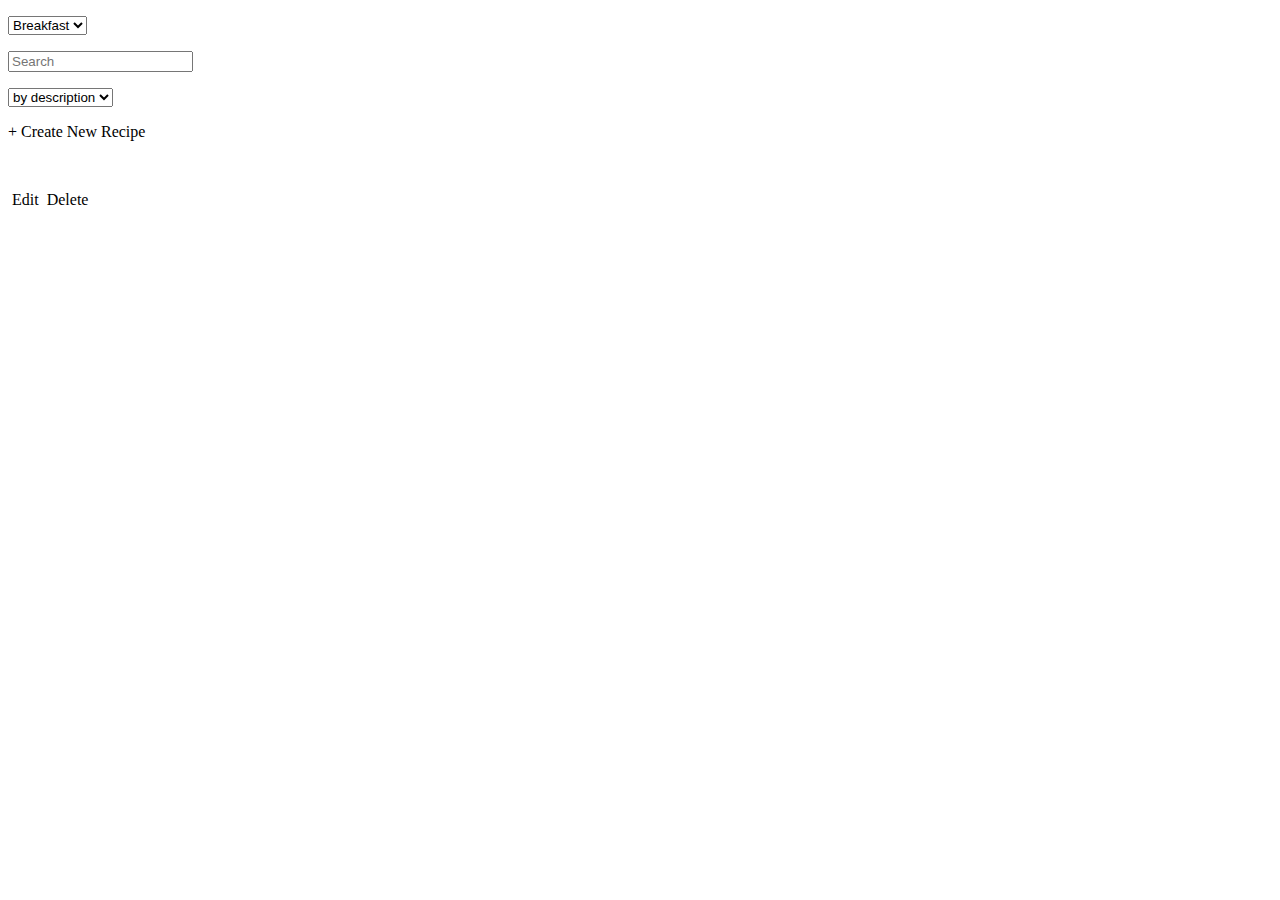
<file: src/main/resources/templates/recipe/index.html>
<!DOCTYPE html>
<html lang="en" xmlns:th="http://www.thymeleaf.org">
<head th:replace="layout :: head"></head>

<body>
<nav th:replace="layout :: nav"></nav>

<section>
    <div class="grid-container">
        <div th:replace="layout :: logo"></div>
        <div th:replace="layout :: flash"></div>
        <div class="grid-100">

            <div class="recipes">

                <div class="grid-100 row controls">
                    <div class="grid-20">
                        <p>
                            <select id="select-category">
                                <option th:each="category : ${categories}" th:value="${category}"
                                        th:text="${category.name}" th:selected="${category} == ${selectedCategory}">
                                    Breakfast
                                </option>
                            </select>
                        </p>
                    </div>
                    <div class="grid-30">
                        <p>
                            <input id="search" placeholder="Search"/>
                        </p>
                    </div>
                    <div class="grid-20">
                        <p>
                            <select id="search-mode">
                                <option value="description">by description</option>
                                <option value="ingredient">by ingredient</option>
                            </select>
                        </p>
                    </div>
                    <div class="grid-30">
                        <div class="flush-right">
                            <p class="add-button">
                                <a class="button" th:href="@{/recipes/add}">+ Create New Recipe</a>
                            </p>
                        </div>
                    </div>
                </div> <div class="clear"></div>

                <div class="grid-100 row addHover" th:each="recipe : ${recipes}">
                    <a th:href="@{|/recipes/${recipe.id}|}">
                        <div class="grid-70">
                            <p>
                                <img th:if="${recipe.favoritedName.contains(#authentication.name)}"
                                     th:src="@{/assets/images/favorited.svg}" height="12px">
                                <img th:if="${!recipe.favoritedName.contains(#authentication.name)}"
                                     th:src="@{/assets/images/favorite.svg}" height="12px">
                                <span th:text="${recipe.name}"> </span>
                            </p>
                        </div>
                    </a>
                    <div class="hoverBlock">
                        <div class="grid-30">
                            <div class="flush-right">
                                <p>
                                    <a th:href="@{|/recipes/${recipe.id}/edit|}"> <img th:src="@{/assets/images/edit.svg}" height="12px"> Edit </a>
                                    <a th:href="@{|/recipes/${recipe.id}/delete|}"> <img th:src="@{/assets/images/delete.svg}" height="12px"> Delete </a>
                                </p>
                            </div>
                        </div>
                    </div>
                </div> <div class="clear"></div>

                <div class="row">&nbsp;</div>

            </div> <!-- recipes -->
        </div> <!-- grid-100 -->
    </div> <!-- grid-container -->


    </div>
</section>

<footer>
    <div th:replace="layout :: scripts"></div>
</footer>

</body>

</html>
</file>
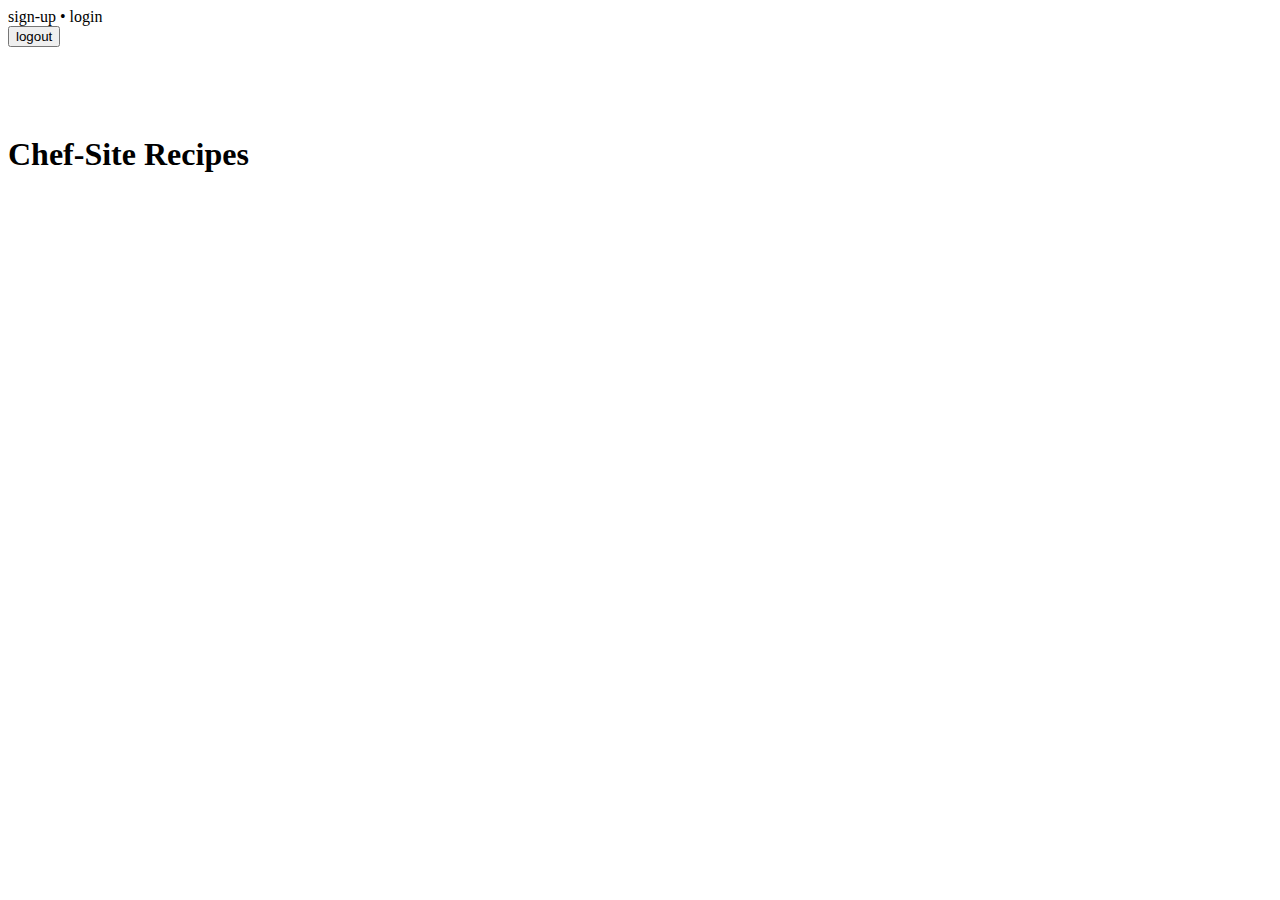
<file: src/main/resources/templates/layout.html>
<!DOCTYPE html>
<html lang="en" xmlns:th="http://www.thymeleaf.org" xmlns:sec="http://www.thymeleaf.org/extras/spring-security">

<head th:fragment="head">
    <meta charset="utf-8" />
    <meta name="viewport" content="width=device-width" />

    <title>Diners, Drive-Ins, and Chives</title>

    <link href='https://fonts.googleapis.com/css?family=Varela+Round' rel='stylesheet' type='text/css' />
    <link rel="stylesheet" th:href="@{/assets/css/unsemantic-grid-responsive.css}" />
    <link rel="stylesheet" th:href="@{/assets/css/styles.css}" />
</head>

<nav th:fragment="nav">
    <a sec:authorize="isAnonymous()" th:href="@{/signup}">sign-up</a>
    <a sec:authorize="isAuthenticated()" sec:authentication="name" th:href="@{/myprofile}"></a>
    &bull;
    <a sec:authorize="isAnonymous()" th:href="@{/login}">login</a>
    <form class="logout" sec:authorize="isAuthenticated()" th:action="@{/logout}" method="post">
        <button type="submit">logout</button>
    </form>

</nav>

<div th:fragment="logo" class="grid-100">
    <a th:href="@{/}">
        <h1>
            <img th:src="@{/assets/images/chefbot.svg}" height="60px" />
            <br />
            Chef-Site Recipes
        </h1>
    </a>
</div>

<div th:fragment="flash" th:if="${flash != null}">
    <div th:classappend="${#strings.toLowerCase(flash.status)}" th:text="${flash.message}" class="flash"></div>
</div>

<div th:fragment="scripts">
    <script src="https://ajax.googleapis.com/ajax/libs/jquery/3.3.1/jquery.min.js"></script>
    <script th:src="@{/assets/js/app.js}"></script>
</div>

</html>
</file>
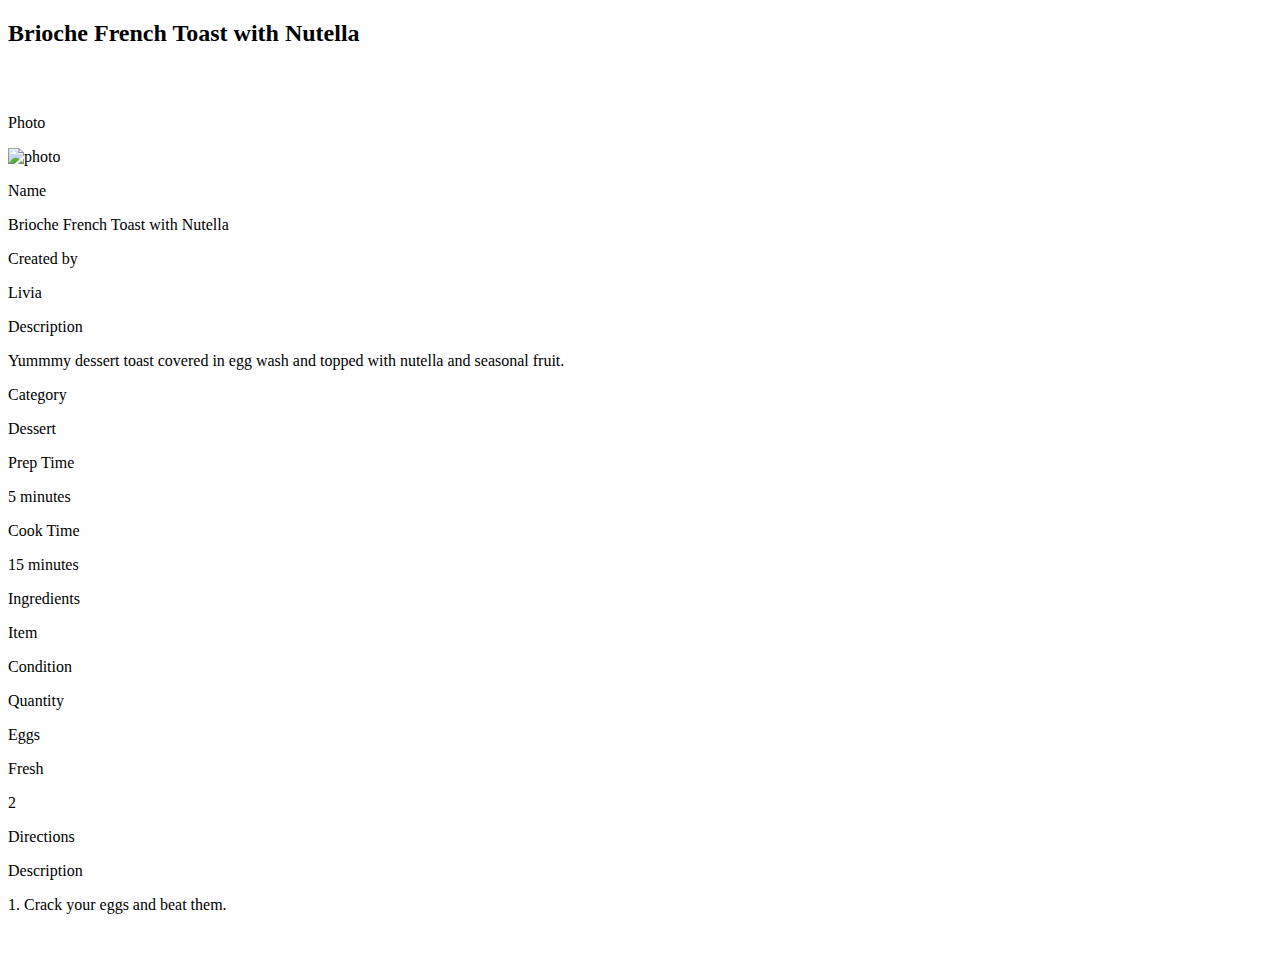
<file: src/main/resources/templates/recipe/detail.html>
<!DOCTYPE html>
<html lang="en" xmlns:th="http://www.thymeleaf.org">

<head th:replace="layout :: head"></head>

<body>
<nav th:replace="layout :: nav"></nav>

<section>
    <div class="grid-container">
        <div th:replace="layout :: logo"></div>
        <div th:replace="layout :: flash"></div>

        <div th:object="${recipe}" class="grid-100">
            <div class="recipes">
                <div class="grid-100 row controls">
                    <div class="grid-50">
                        <h2 th:text="*{name}"> Brioche French Toast with Nutella </h2>
                    </div>
                    <div class="grid-50">
                        <h2 class="flush-right">
                            <a th:href="@{|/recipes/*{id}/favorite|}">
                                <img th:if="*{favoritedName.contains(#authentication.name)}"
                                     th:src="@{/assets/images/favorited.svg}" height="16px">
                                <img th:if="*{!favoritedName.contains(#authentication.name)}"
                                     th:src="@{/assets/images/favorite.svg}" height="16px">

                            </a>
                        </h2>
                    </div>
                </div> <div class="clear"></div>

                <div class="grid-100 row">
                    <div class="grid-20">
                        <p>
                            <label> Photo </label>
                        </p>
                    </div>
                    <div class="grid-40" th:if="*{image} != null">
                        <p>
                            <img th:src="@{|/recipes/*{id}.png|}" alt="photo" />
                        </p>
                    </div>
                </div> <div class="clear"></div>  <!-- photo -->

                <div class="grid-100 row">
                    <div class="grid-20">
                        <p> <label> Name </label> </p>
                    </div>
                    <div class="grid-40">
                        <p th:text="*{name}">
                            Brioche French Toast with Nutella
                        </p>
                    </div>
                </div> <div class="clear"></div>  <!-- name -->

                <div class="grid-100 row">
                    <div class="grid-20">
                        <p><label> Created by </label></p>
                    </div>
                    <div class="grid-40">
                        <p>
                            <a th:href="@{|/profile/*{createdBy?.username}|}" th:text="*{createdBy?.username}">Livia</a>
                        </p>
                    </div>
                </div>
                <div class="clear"></div>  <!-- created by -->

                <div class="grid-100 row">
                    <div class="grid-20">
                        <p> <label> Description </label> </p>
                    </div>
                    <div class="grid-40">
                        <p th:text="*{description}">
                            Yummmy dessert toast covered in egg wash and topped with nutella and seasonal fruit.
                        </p>
                    </div>
                </div> <div class="clear"></div>  <!-- description -->

                <div class="grid-100 row">
                    <div class="grid-20">
                        <p> <label> Category </label> </p>
                    </div>
                    <div class="grid-30">
                        <p th:text="*{category.name}"> Dessert </p>
                    </div>
                </div> <div class="clear"></div>  <!-- category -->

                <div class="grid-100 row">
                    <div class="grid-20">
                        <p> <label> Prep Time </label> </p>
                    </div>
                    <div class="grid-20">
                        <p> <span th:text="*{prepTime}">5</span> minutes </p>
                    </div>
                </div> <div class="clear"></div>  <!-- prep time -->

                <div class="grid-100 row">
                    <div class="grid-20">
                        <p>
                            <label> Cook Time </label>
                        </p>
                    </div>
                    <div class="grid-20">
                                <p>
                                    <span th:text="*{cookTime}">15</span> minutes
                                </p>
                            </div>
                </div> <div class="clear"></div>  <!-- cook time -->

                <div class="grid-100 row">
                    <div class="grid-20">
                        <p> <label> Ingredients </label> </p>
                    </div>
                    <div class="grid-30">
                        <p> <label> Item </label> </p>
                    </div>
                    <div class="grid-30">
                        <p> <label> Condition </label> </p>
                    </div>
                    <div class="grid-20">
                        <p> <label> Quantity </label> </p>
                    </div>

                    <div th:each="ingredient : *{ingredients}" class="ingredient-row">
                        <div class="prefix-20 grid-30">
                            <p th:text="${ingredient.item}"> Eggs </p>
                        </div>
                        <div class="grid-30">
                            <p th:text="${ingredient.condition}"> Fresh </p>
                        </div>
                        <div class="grid-10 suffix-10">
                            <p th:text="${ingredient.quantity}"> 2 </p>
                        </div>
                    </div>

                </div> <div class="clear"></div>  <!-- ingredients -->

                <div class="grid-100 row">
                    <div class="grid-20">
                        <p> <label> Directions </label> </p>
                    </div>
                    <div class="grid-80">
                        <p> <label> Description </label> </p>
                    </div>
                    <div th:each="direction : *{directions}" class="direction-row">
                        <div class="prefix-20 grid-80">
                            <p th:text="${direction.directionName}">
                                1. Crack your eggs and beat them.
                            </p>
                        </div>
                    </div>
                </div> <div class="clear"></div>  <!-- directions -->

                <div class="row">&nbsp;</div>

            </div> <!-- recipes -->

        </div> <!-- grid-100 -->
    </div> <!-- grid-container -->

</section>

<footer>
    <div th:replace="layout :: scripts"></div>
</footer>

</body>

</html>
</file>
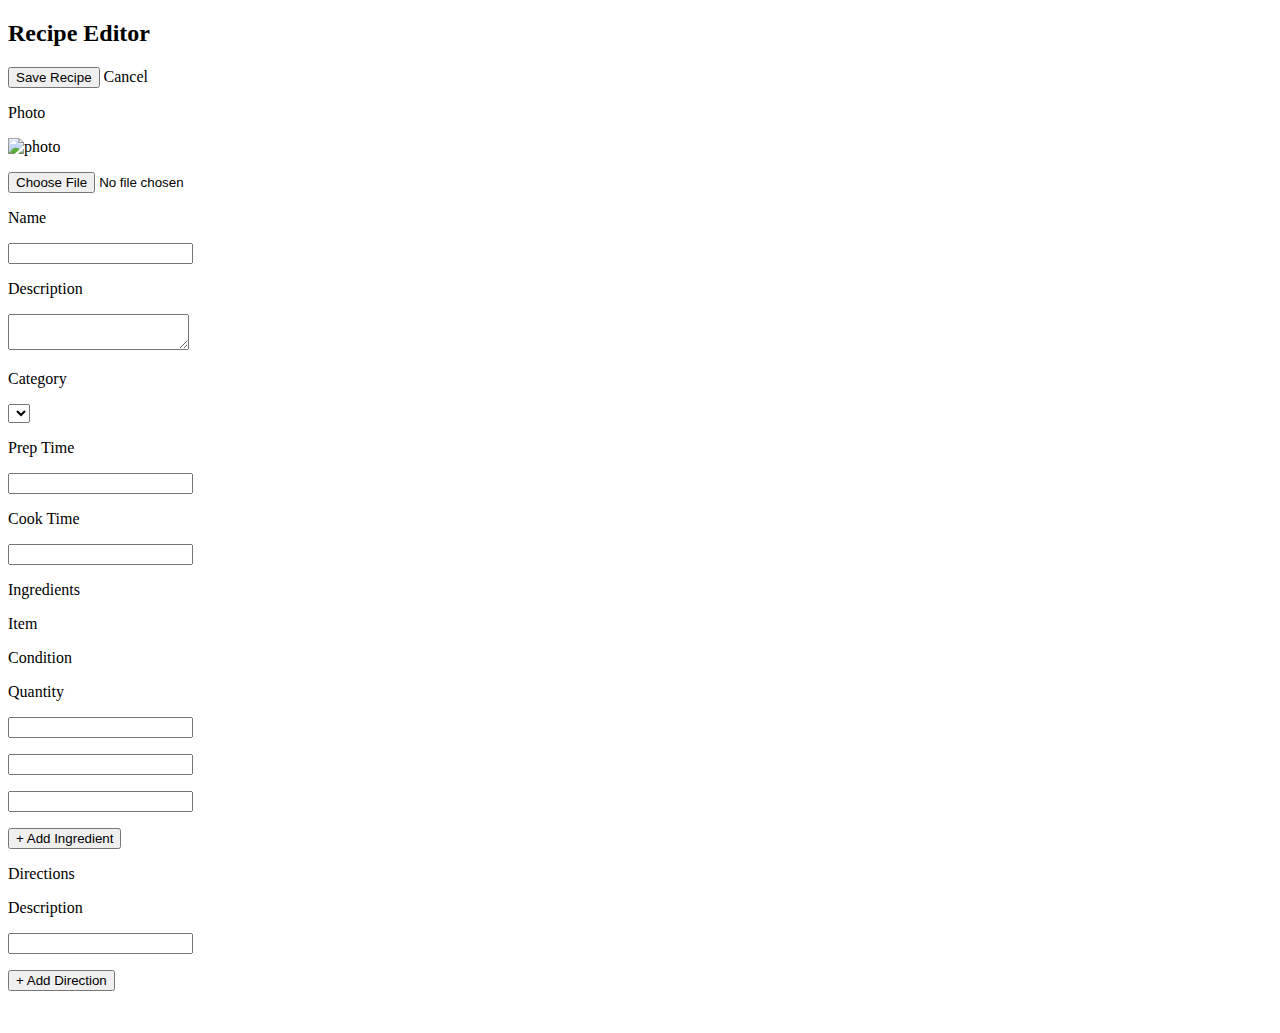
<file: src/main/resources/templates/recipe/form.html>
<!DOCTYPE html>
<html lang="en" xmlns:th="http://www.thymeleaf.org">

<head th:replace="layout :: head"></head>

<body>
<nav th:replace="layout :: nav"></nav>

<section>
    <div class="grid-container">
        <div th:replace="layout :: logo"></div>
        <div th:replace="layout :: flash"></div>
        <div class="grid-100">

            <div class="recipes">

                <form th:object="${recipe}" th:action="@{${action}}" method="post" enctype="multipart/form-data">

                    <input type="hidden" th:field="*{id}"/>

                    <div class="grid-100 row controls">
                        <div class="grid-50">
                            <h2> Recipe Editor </h2>
                        </div>
                        <div class="grid-50">
                            <div class="flush-right">
                                <button type="submit" value="save">Save Recipe</button>
                                <a th:href="@{/}" class="secondary">Cancel</a>
                            </div>
                        </div>
                    </div> <div class="clear"></div> <!-- title and buttons -->

                    <div class="grid-100 row">
                        <div class="grid-20">
                            <p class="label-spacing">
                                <label> Photo </label>
                            </p>
                        </div>
                        <div class="grid-40" th:if="*{image} != null">
                            <p>
                                <img th:src="@{|/recipes/*{id}.png|}" alt="photo" />
                            </p>
                        </div>
                        <div class="grid-40">
                            <p>
                            <div class="file-wrapper">
                                <input type="file" id="file" name="file"/>
                            </div>
                            </p>
                        </div>
                    </div> <div class="clear"></div> <!-- photo -->

                    <div class="grid-100 row">
                        <div class="grid-20">
                            <p class="label-spacing">
                                <label> Name </label>
                            </p>
                        </div>
                        <div class="grid-40">
                            <p>
                                <input type="text" th:field="*{name}"
                                       th:classappend="${#fields.hasErrors('name')} ? 'error' : '' "/>
                            </p>
                            <p class="error-message" th:if="${#fields.hasErrors('name')}" th:errors="*{name}"></p>
                        </div>
                    </div> <div class="clear"></div> <!-- name -->

                    <div class="grid-100 row">
                        <div class="grid-20">
                            <p class="label-spacing">
                                <label> Description </label>
                            </p>
                        </div>
                        <div class="grid-40">
                            <p>
                                <textarea th:field="*{description}"
                                          th:classappend="${#fields.hasErrors('description')} ? 'error' : '' "> </textarea>
                            </p>
                            <p class="error-message" th:if="${#fields.hasErrors('description')}"
                               th:errors="*{description}"></p>
                        </div>
                    </div> <div class="clear"></div> <!-- description -->

                    <div class="grid-100 row">
                        <div class="grid-20">
                            <p class="label-spacing">
                                <label> Category </label>
                            </p>
                        </div>
                        <div class="grid-30">
                            <p>
                                <select th:field="*{category}"
                                        th:classappend="${#fields.hasErrors('category')} ? 'error' : '' ">
                                    <option th:each="category : ${categories}" th:value="${category}" th:text="${category.name}"></option>
                                </select>
                            </p>
                            <p class="error-message" th:if="${#fields.hasErrors('category')}"
                               th:errors="*{category}"></p>
                        </div>
                    </div> <div class="clear"></div> <!-- category -->

                    <div class="grid-100 row">
                        <div class="grid-20">
                            <p class="label-spacing">
                                <label> Prep Time </label>
                            </p>
                        </div>
                        <div class="grid-20">
                            <p>
                                <input type="number" th:field="*{prepTime}"
                                       th:classappend="${#fields.hasErrors('prepTime')} ? 'error' : '' "/>
                            </p>
                            <p class="error-message" th:if="${#fields.hasErrors('prepTime')}"
                               th:errors="*{prepTime}"></p>
                        </div>
                    </div> <div class="clear"></div> <!-- prep time -->

                    <div class="grid-100 row">
                        <div class="grid-20">
                            <p class="label-spacing">
                                <label> Cook Time </label>
                            </p>
                        </div>
                        <div class="grid-20">
                            <p>
                                <input type="number" th:field="*{cookTime}"
                                       th:classappend="${#fields.hasErrors('cookTime')} ? 'error' : '' "/>
                            </p>
                            <p class="error-message" th:if="${#fields.hasErrors('cookTime')}"
                               th:errors="*{cookTime}"></p>
                        </div>
                    </div> <div class="clear"></div> <!-- cook time -->

                    <div class="grid-100 row">
                        <div class="grid-20">
                            <p class="label-spacing">
                                <label> Ingredients </label>
                            </p>
                        </div>
                        <div class="grid-30">
                            <p class="label-spacing">
                                <label> Item </label>
                            </p>
                        </div>
                        <div class="grid-30">
                            <p class="label-spacing">
                                <label> Condition </label>
                            </p>
                        </div>
                        <div class="grid-20">
                            <p class="label-spacing">
                                <label> Quantity </label>
                            </p>
                        </div>

                        <div class="ingredient-row" th:each="ingredient, stat : *{ingredients}">
                            <input type="hidden" th:field="*{ingredients[__${stat.index}__].id}" />
                            <div class="prefix-20 grid-30">
                                <p>
                                    <input type="text" th:field="*{ingredients[__${stat.index}__].item}"
                                           th:classappend="${#fields.hasErrors('ingredients[__${stat.index}__].item')} ? 'error' : '' "/>
                                </p>
                                <p class="error-message"
                                   th:if="${#fields.hasErrors('ingredients[__${stat.index}__].item')}"
                                   th:errors="*{ingredients[__${stat.index}__].item}"></p>
                            </div>
                            <div class="grid-30">
                                <p>
                                    <input type="text" th:field="*{ingredients[__${stat.index}__].condition}"
                                           th:classappend="${#fields.hasErrors('ingredients[__${stat.index}__].condition')} ? 'error' : '' "/>
                                </p>
                                <p class="error-message"
                                   th:if="${#fields.hasErrors('ingredients[__${stat.index}__].condition')}"
                                   th:errors="*{ingredients[__${stat.index}__].condition}"></p>
                            </div>
                            <div class="grid-10 suffix-10">
                                <p>
                                    <input type="text" th:field="*{ingredients[__${stat.index}__].quantity}"
                                           th:classappend="${#fields.hasErrors('ingredients[__${stat.index}__].quantity')} ? 'error' : '' "/>
                                </p>
                                <p class="error-message"
                                   th:if="${#fields.hasErrors('ingredients[__${stat.index}__].quantity')}"
                                   th:errors="*{ingredients[__${stat.index}__].quantity}"></p>
                            </div>
                        </div>

                        <div id="add-ingredient-row"  class="prefix-20 grid-80 add-row">
                            <p>
                                <button id="add-ingredient" type="button">+ Add Ingredient</button>
                            </p>
                        </div>

                    </div> <div class="clear"></div> <!-- ingredients -->

                    <div class="grid-100 row">
                        <div class="grid-20">
                            <p class="label-spacing">
                                <label> Directions </label>
                            </p>
                        </div>
                        <div class="grid-80">
                            <p class="label-spacing">
                                <label> Description </label>
                            </p>
                        </div>

                        <div class="direction-row" th:each="direction, stat : *{directions}">
                            <input type="hidden" name="id"  th:field="*{directions[__${stat.index}__].id}" />
                            <div class="prefix-20 grid-80">
                                <p>
                                    <input type="text" name="directionName" th:field="*{directions[__${stat.index}__].directionName}"
                                           th:classappend="${#fields.hasErrors('directions[__${stat.index}__].directionName')} ? 'error' : '' "/>
                                </p>
                                <p class="error-message"
                                   th:if="${#fields.hasErrors('directions[__${stat.index}__].directionName')}"
                                   th:errors="*{directions[__${stat.index}__].directionName}"></p>
                            </div>
                        </div>

                        <div id="add-direction-row" class="prefix-20 grid-80 add-row">
                            <p>
                                <button id="add-direction" type="button">+ Add Direction</button>
                            </p>
                        </div>

                    </div> <div class="clear"></div>  <!-- directions -->

                    <div class="row">&nbsp;</div>

                </form>

            </div> <!-- recipes -->
        </div> <!-- grid-100 -->

    </div> <!-- grid-container -->

</section>

<footer>
    <div th:replace="layout :: scripts"></div>
</footer>


</body>

</html>
</file>
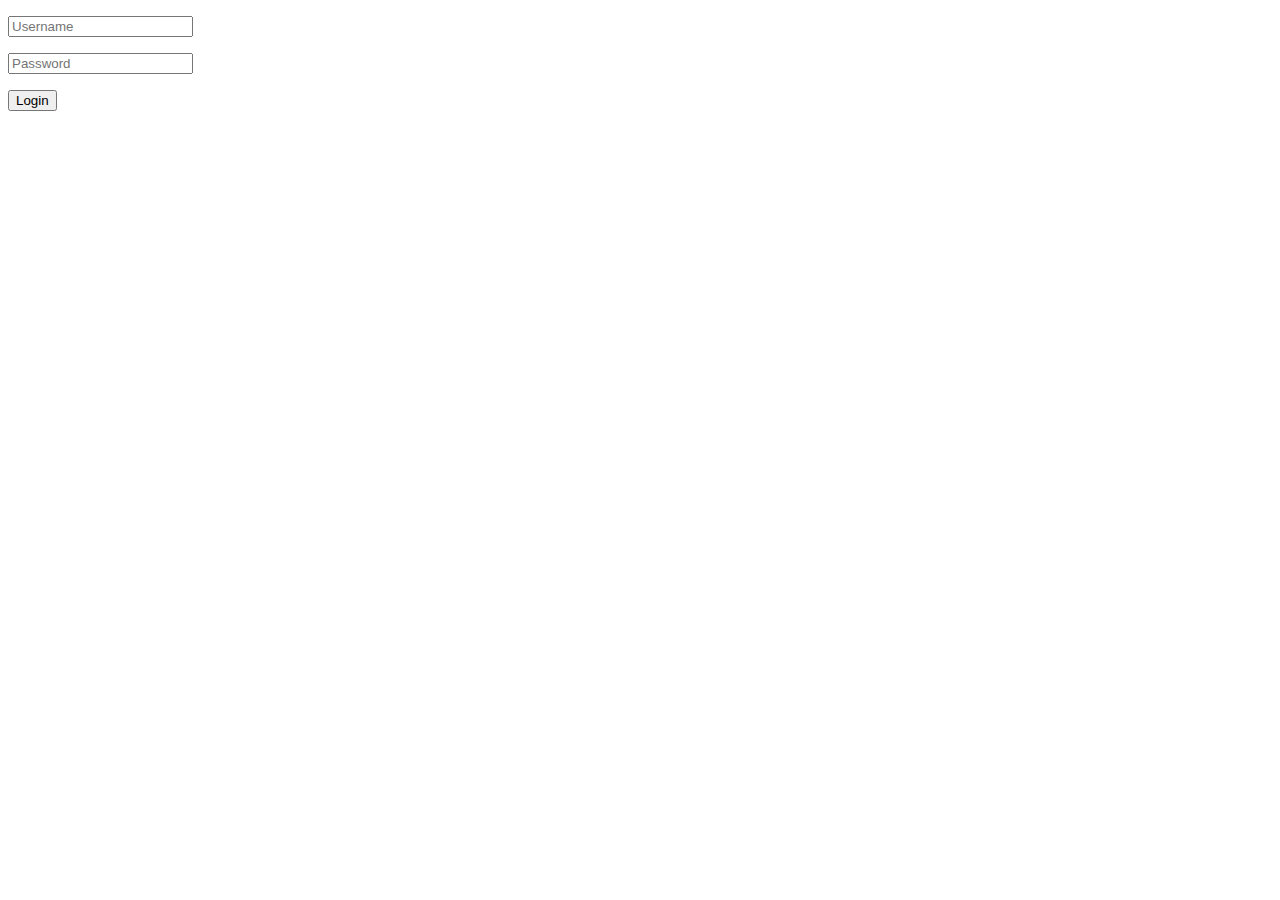
<file: src/main/resources/templates/user/login.html>
<!DOCTYPE html>
<html lang="en" xmlns:th="http://www.thymeleaf.org">
<head th:replace="layout :: head"></head>

<body>
<nav th:replace="layout :: nav"></nav>

<section>
    <div class="grid-container">

        <div th:replace="layout :: logo"></div>
        <div th:replace="layout :: flash"></div>

        <div class="grid-100">
            <div class="recipes">
                <form th:object="${user}" th:action="@{/login}" method="post" enctype="form-data">
                    <div class="prefix-20 grid-60 suffix-20">
                        <p>
                            <input type="text" th:field="*{username}" placeholder="Username"/>
                        </p>
                    </div>
                    <div class="clear"></div>
                    <div class="prefix-20 grid-60 suffix-20">
                        <p>
                            <input type="password" th:field="*{password}" placeholder="Password"/>
                        </p>
                    </div>
                    <div class="clear"></div>

                    <div class="prefix-20 grid-60 suffix-20">
                        <p>
                            <button type="submit">Login</button>
                        </p>
                    </div>
                    <div class="clear"></div>
                </form>
            </div> <!-- recipes -->
        </div> <!-- grid-100 -->
    </div> <!-- grid-container -->
</section>
</body>
</html>
</file>
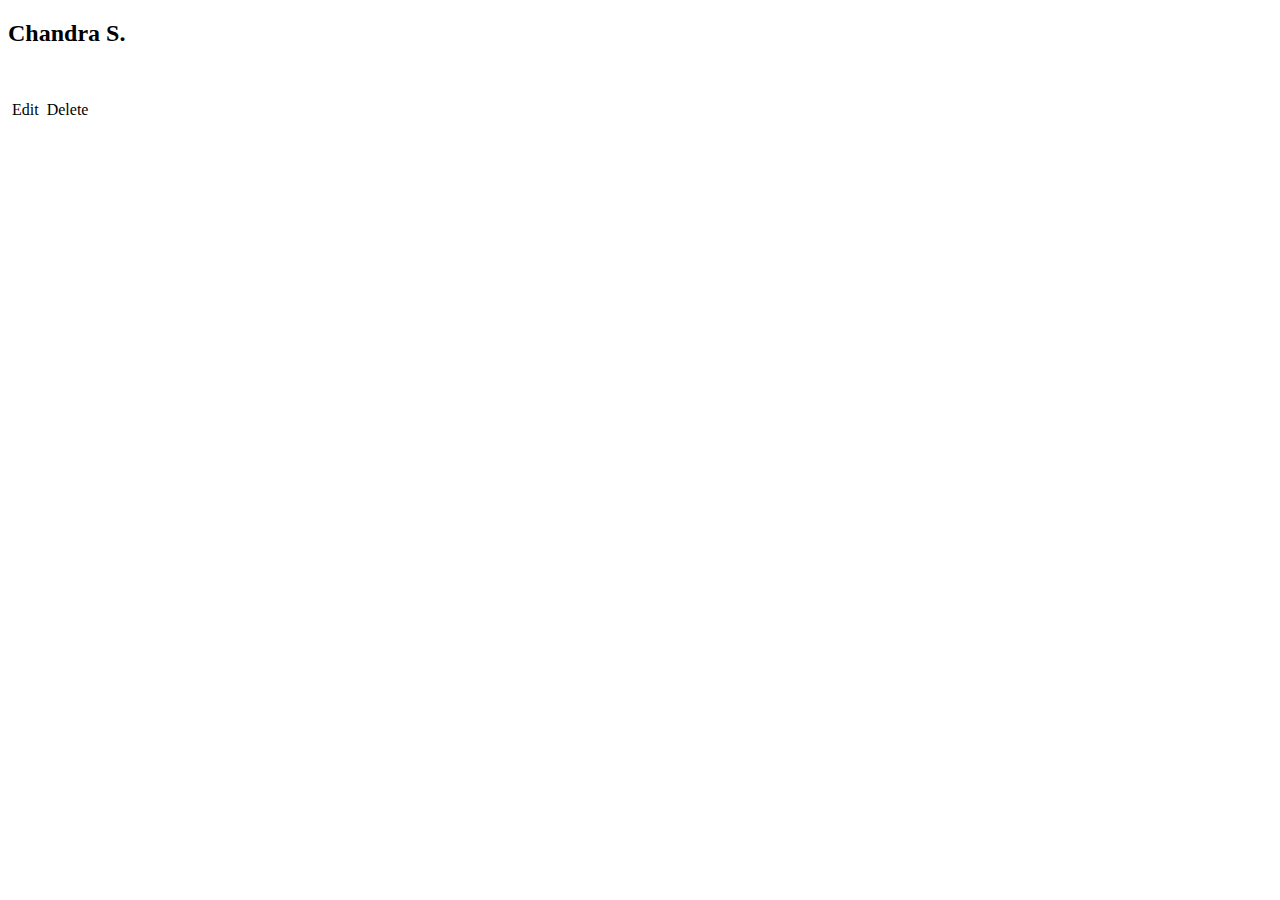
<file: src/main/resources/templates/user/profile.html>
<!DOCTYPE html>
<html lang="en" xmlns:th="http://www.thymeleaf.org">
<head th:replace="layout :: head"></head>

<body>
<nav th:replace="layout :: nav"></nav>

<section>
    <div class="grid-container">
        <div th:replace="layout :: logo"></div>
        <div th:replace="layout :: flash"></div>

        <div class="grid-100">

            <div class="recipes" th:object="${user}">
                <div class="grid-100 row controls">
                    <div class="grid-100">
                        <h2 th:text="*{username}"> Chandra S. </h2>
                    </div>
                </div>
                <div class="clear"></div>

                <div class="grid-100 row addHover" th:each="recipe : *{favorites}">
                    <a th:href="@{|/recipes/${recipe.id}|}">
                        <div class="grid-70">
                            <p>
                                <span th:text="${recipe.name}"><img th:src="@{/assets/images/favorite.svg}"
                                                                    height="12px"> </span>
                            </p>
                        </div>
                    </a>
                    <div class="hoverBlock">
                        <div class="grid-30">
                            <div class="flush-right">
                                <p>
                                    <a th:href="@{|/recipes/${recipe.id}/edit|}"> <img
                                            th:src="@{/assets/images/edit.svg}" height="12px"> Edit </a>
                                    <a th:href="@{|/recipes/${recipe.id}/delete|}"> <img
                                            th:src="@{/assets/images/delete.svg}" height="12px"> Delete </a>
                                </p>
                            </div>
                        </div>
                    </div>
                </div>
                <div class="clear"></div>

                <div class="row">&nbsp;</div>
            </div>
        </div>
    </div>
</section>

<footer>
    <div th:replace="layout :: scripts"></div>
</footer>

</body>

</html>
</file>
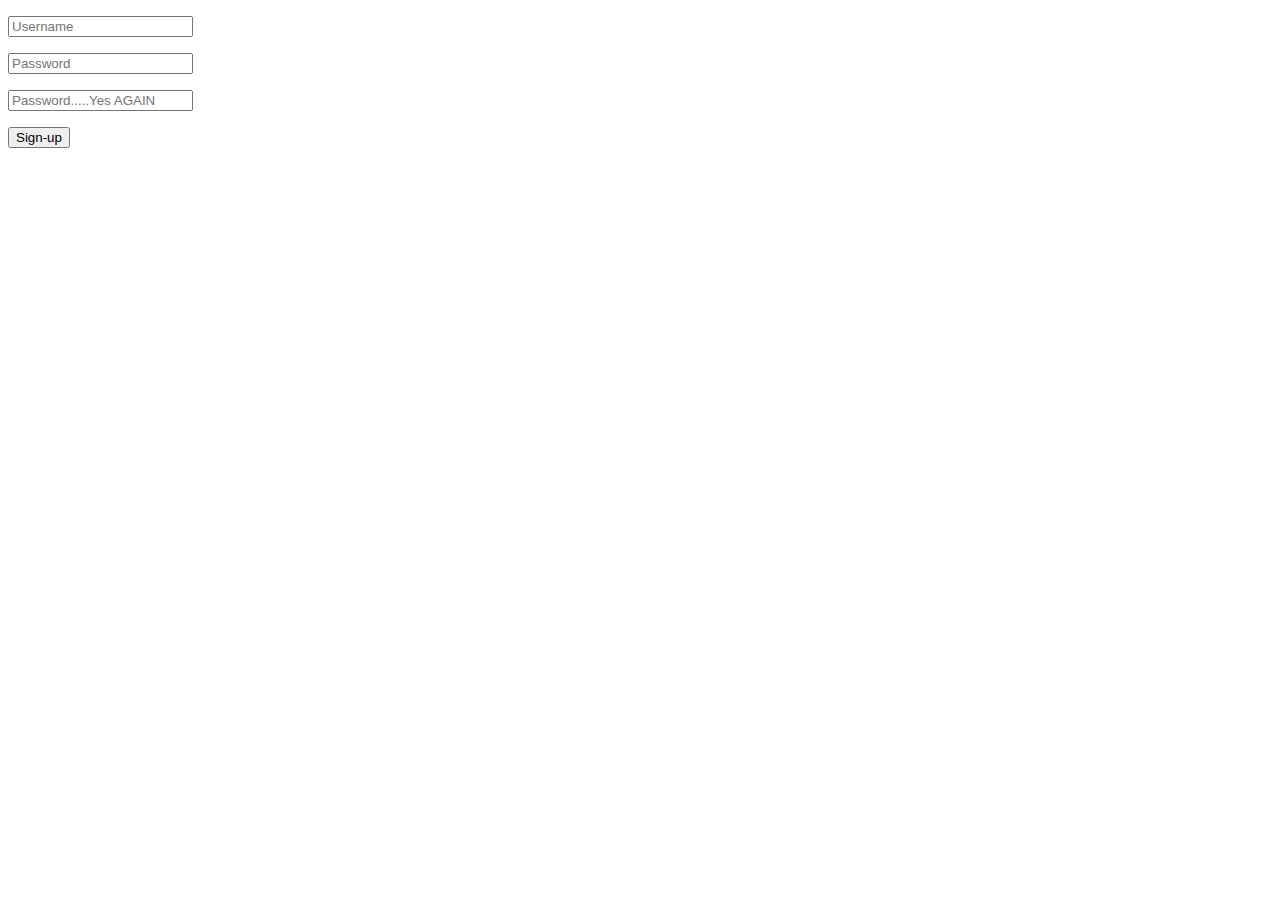
<file: src/main/resources/templates/user/signup.html>
<!DOCTYPE html>
<html lang="en" xmlns:th="http://www.thymeleaf.org">
<head th:replace="layout :: head"></head>

<body>
<nav th:replace="layout :: nav"></nav>

<section>
    <div class="grid-container">

        <div th:replace="layout :: logo"></div>
        <div th:replace="layout :: flash"></div>

        <div class="grid-100">
            <div class="recipes">
                <form th:object="${user}" th:action="@{/signup}" method="post" enctype="form-data">
                    <div class="prefix-20 grid-60 suffix-20">
                        <p>
                            <input type="text" th:field="*{username}" placeholder="Username"
                                   th:classappend="${#fields.hasErrors('username')} ? 'error' : '' "/>
                        </p>
                    </div>
                    <div class="clear"></div>
                    <div class="error-message prefix-20 grid-60 suffix-20" th:if="${#fields.hasErrors('username')}"
                         th:errors="*{username}"></div>
                    <div class="clear"></div>
                    <div class="prefix-20 grid-60 suffix-20">
                        <p>
                            <input id="password" type="password" th:field="*{password}" placeholder="Password"
                                   th:classappend="${#fields.hasErrors('password')} ? 'error' : '' "/>
                        </p>
                    </div>
                    <div class="clear"></div>
                    <div class="error-message prefix-20 grid-60 suffix-20" th:if="${#fields.hasErrors('password')}"
                         th:errors="*{password}"></div>
                    <div class="clear"></div>
                    <div class="prefix-20 grid-60 suffix-20">
                        <p>
                            <input id="confirm-password" type="password" placeholder="Password.....Yes AGAIN"/>
                        </p>
                    </div>
                    <div class="clear"></div>
                    <div class="prefix-20 grid-60 suffix-20">
                        <p>
                            <button id="sign-up" type="submit">Sign-up</button>
                        </p>
                    </div>
                    <div class="clear"></div>
                </form>
            </div> <!-- recipes -->
        </div> <!-- grid-100 -->
    </div> <!-- grid-container -->
</section>

<footer>
    <div th:replace="layout :: scripts"></div>
</footer>

</body>
</html>
</file>
